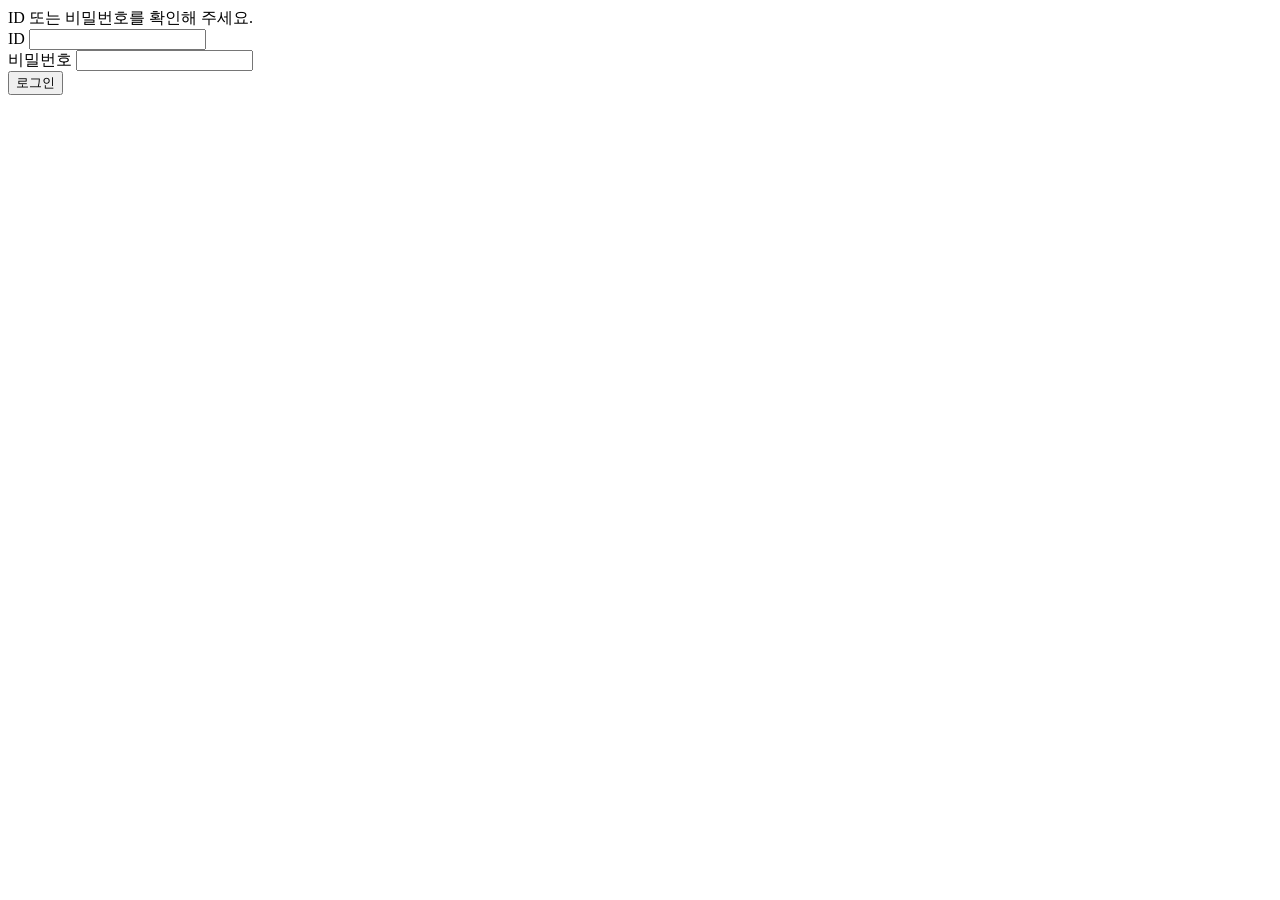
<file: Spring/Board/board/src/main/resources/templates/login_form.html>
<html layout:decorate="~{layout}">
<div layout:fragment="content" class="container my-3">
  <form th:action="@{/member/login}" method="post">
    <div th:if="${param.error}">
      <div class="alert alert-danger">
        ID 또는 비밀번호를 확인해 주세요.
      </div>
    </div>
    <div class="mb-3">
      <label for="username" class="form-label">ID</label>
      <input type="text" name="username" id="username" class="form-control">
    </div>
    <div class="mb-3">
      <label for="password" class="form-label">비밀번호</label>
      <input type="password" name="password" id="password" class="form-control">
    </div>
    <button type="submit" class="btn btn-primary">로그인</button>
  </form>
</div>
</html>
</file>
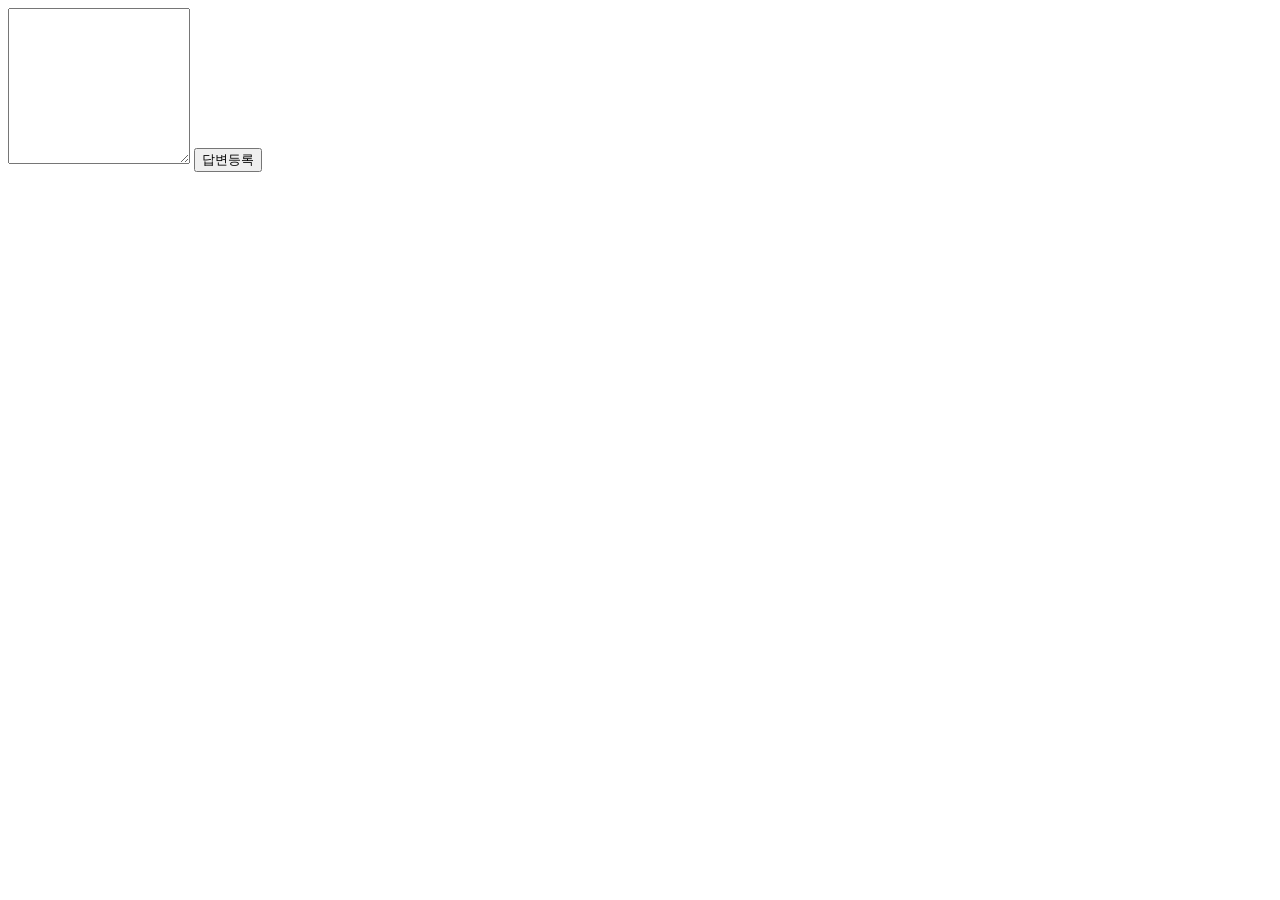
<file: Spring/Board/board/src/main/resources/templates/question_detail.html>
<html layout:decorate="~{layout}">
<div layout:fragment="content" class="container my-3">
    <!-- 질문 -->
    <h2 class="border-bottom py-2" th:text="${question.subject}"></h2>
    <div class="card my-3">
        <div class="card-body">
            <div class="card-text" style="white-space: pre-line;" th:text="${question.content}"></div>
            <div class="d-flex justify-content-end">
                <div class="badge bg-light text-dark p-2 text-start">
                    <div th:text="${#temporals.format(question.createDate, 'yyyy-MM-dd HH:mm')}"></div>
                </div>
            </div>
        </div>
    </div>
    <!-- 답변의 갯수 표시 -->
    <h5 class="border-bottom my-3 py-2"
        th:text="|${#lists.size(question.answerList)}개의 답변이 있습니다.|"></h5>
    <!-- 답변 반복 시작 -->
    <div class="card my-3" th:each="answer : ${question.answerList}">
        <div class="card-body">
            <div class="card-text" style="white-space: pre-line;" th:text="${answer.content}"></div>
            <div class="d-flex justify-content-end">
                <div class="badge bg-light text-dark p-2 text-start">
                    <div th:text="${#temporals.format(answer.createDate, 'yyyy-MM-dd HH:mm')}"></div>
                </div>
            </div>
        </div>
    </div>
    <!-- 답변 반복 끝  -->
    <!-- 답변 작성 -->
    <form th:action="@{|/answer/create/${question.id}|}" th:object="${answerForm}" method="post" class="my-3">
        <div th:replace="~{form_errors :: formErrorsFragment}"></div>
        <textarea th:field="*{content}" rows="10" class="form-control"></textarea>
        <input type="submit" value="답변등록" class="btn btn-primary my-2">
    </form>
</div>
</html>
</file>
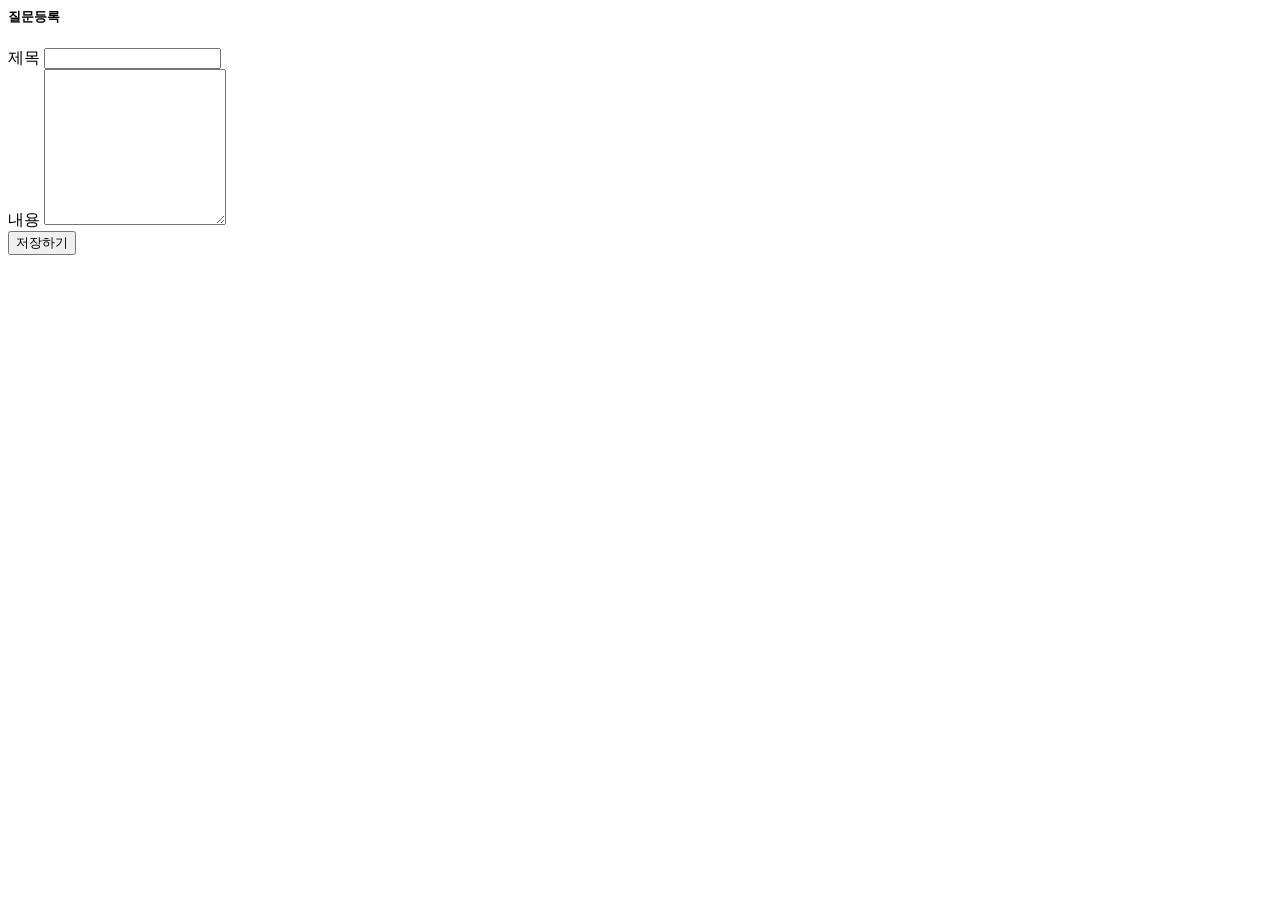
<file: Spring/Board/board/src/main/resources/templates/question_form.html>
<html layout:decorate="~{layout}">
<div layout:fragment="content" class="container">
  <h5 class="my-3 border-bottom pb-2">질문등록</h5>
  <form th:action="@{/question/create}" th:object="${questionForm}" method="post">
    <div th:replace="~{form_errors :: formErrorsFragment}"></div>
    <div class="mb-3">
      <label for="subject" class="form-label">제목</label>
      <input type="text" th:field="*{subject}" class="form-control">
    </div>
    <div class="mb-3">
      <label for="content" class="form-label">내용</label>
      <textarea th:field="*{content}" class="form-control" rows="10"></textarea>
    </div>
    <input type="submit" value="저장하기" class="btn btn-primary my-2">
  </form>
</div>
</html>
</file>
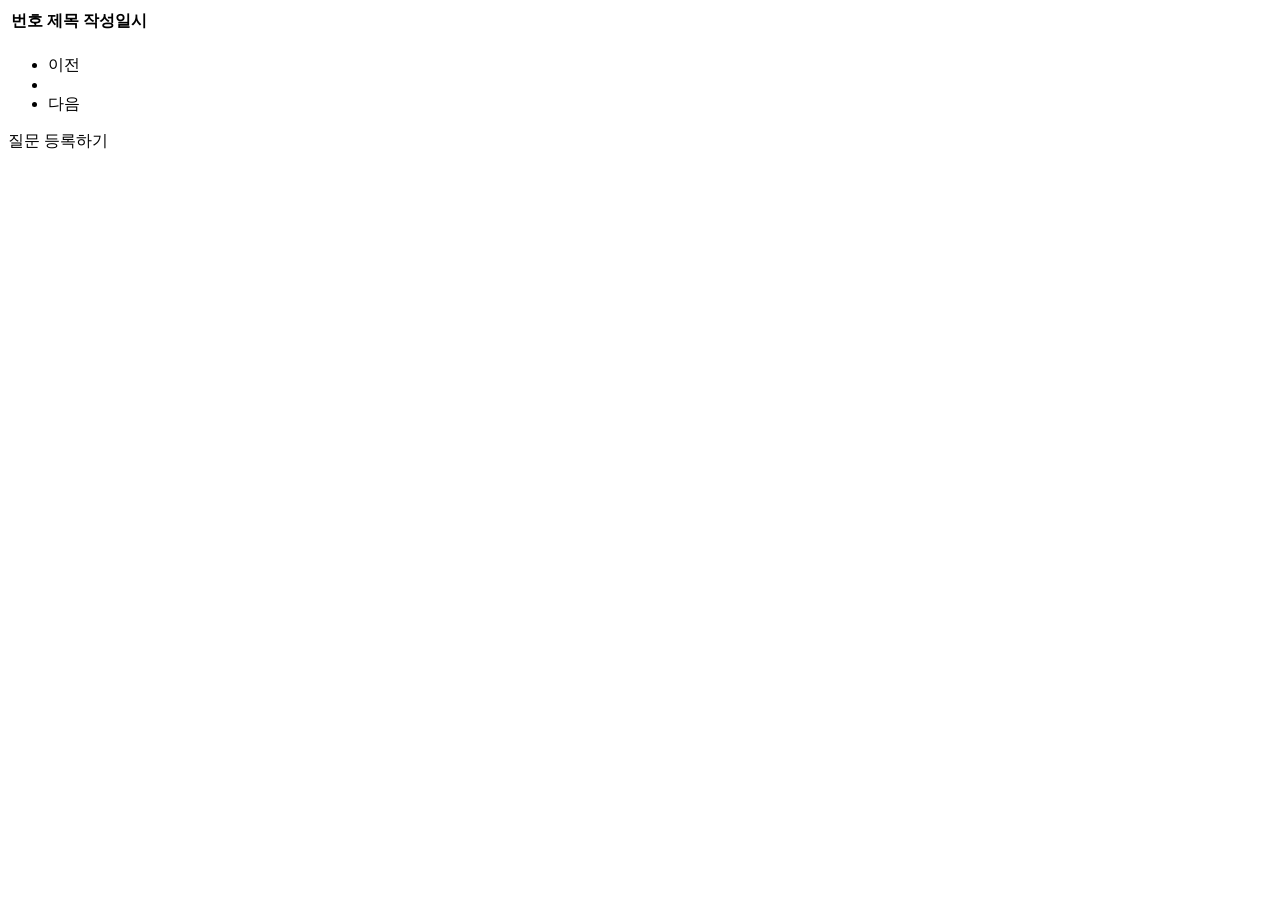
<file: Spring/Board/board/src/main/resources/templates/question_list.html>
<html layout:decorate="~{layout}">
<div layout:fragment="content" class="container my-3">
    <table class="table">
        <thead class="table-dark">
        <tr>
            <th>번호</th>
            <th>제목</th>
            <th>작성일시</th>
        </tr>
        </thead>
        <tbody>
        <tr th:each="question, loop : ${paging}">
            <td th:text="${paging.getTotalElements - (paging.number * paging.size) - loop.index}"></td>
            <td>
                <a th:href="@{|/question/detail/${question.id}|}" th:text="${question.subject}"></a>
                <span class="text-danger small ms-2"
                      th:if="${#lists.size(question.answerList) > 0}"
                      th:text="${#lists.size(question.answerList)}">
                </span>
            </td>
            <td th:text="${#temporals.format(question.createDate, 'yyyy-MM-dd HH:mm')}"></td>
        </tr>
        </tbody>
    </table>
    <!-- 페이징처리 시작 -->
    <div th:if="${!paging.isEmpty()}">
        <ul class="pagination justify-content-center">
            <li class="page-item" th:classappend="${!paging.hasPrevious} ? 'disabled'">
                <a class="page-link"
                   th:href="@{|?page=${paging.number-1}|}">
                    <span>이전</span>
                </a>
            </li>
            <li th:each="page: ${#numbers.sequence(0, paging.totalPages-1)}"
                th:if="${page >= paging.number-5 and page <= paging.number+5}"
                th:classappend="${page == paging.number} ? 'active'"
                class="page-item">
                <a th:text="${page}" class="page-link" th:href="@{|?page=${page}|}"></a>
            </li>
            <li class="page-item" th:classappend="${!paging.hasNext} ? 'disabled'">
                <a class="page-link" th:href="@{|?page=${paging.number+1}|}">
                    <span>다음</span>
                </a>
            </li>
        </ul>
    </div>
    <!-- 페이징처리 끝 -->
    <a th:href="@{/question/create}" class="btn btn-primary">질문 등록하기</a>
</div>
</html>
</file>
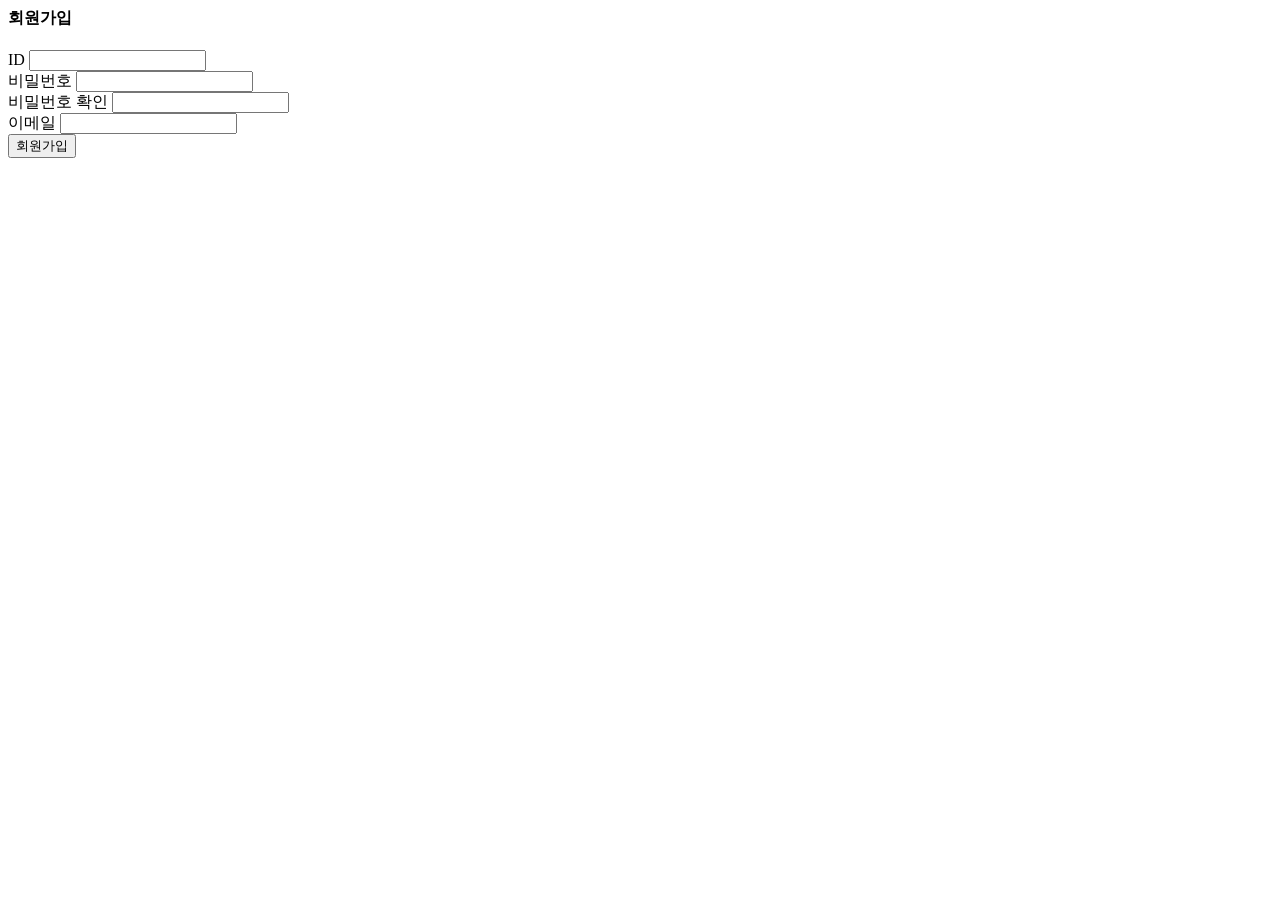
<file: Spring/Board/board/src/main/resources/templates/signup_form.html>
<html layout:decorate="~{layout}">
<div layout:fragment="content" class="container my-3">
  <div class="my-3 border-bottom">
    <div>
      <h4>회원가입</h4>
    </div>
  </div>
  <form th:action="@{/member/signup}" th:object="${memberCreateForm}" method="post">
    <div th:replace="~{form_errors :: formErrorsFragment}"></div>
    <div class="mb-3">
      <label for="name" class="form-label">ID</label>
      <input type="text" th:field="*{name}" class="form-control">
    </div>
    <div class="mb-3">
      <label for="password" class="form-label">비밀번호</label>
      <input type="password" th:field="*{password}" class="form-control">
    </div>
    <div class="mb-3">
      <label for="passwordCheck" class="form-label">비밀번호 확인</label>
      <input type="password" th:field="*{passwordCheck}" class="form-control">
    </div>
    <div class="mb-3">
      <label for="email" class="form-label">이메일</label>
      <input type="email" th:field="*{email}" class="form-control">
    </div>
    <button type="submit" class="btn btn-primary">회원가입</button>
  </form>
</div>
</html>
</file>
